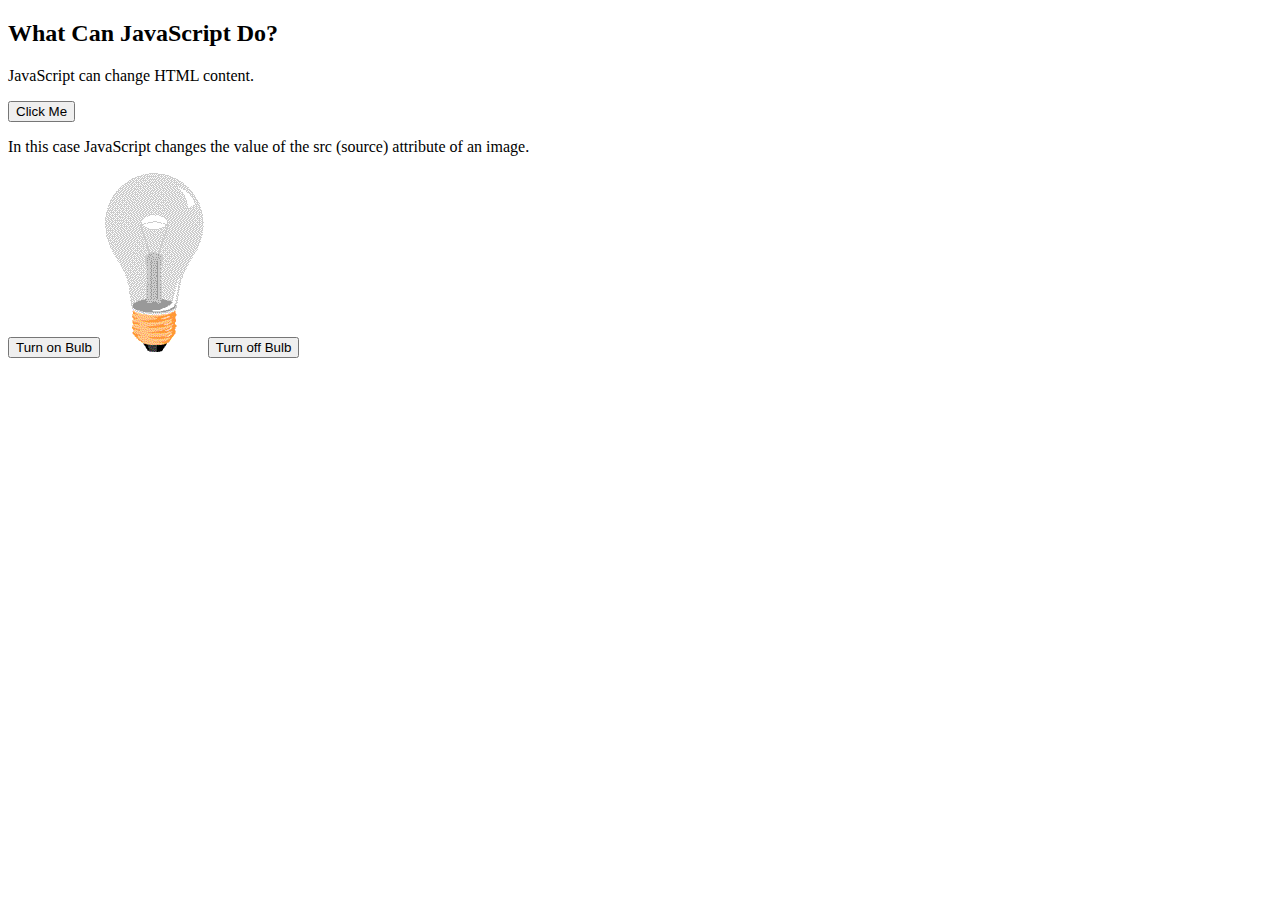
<file: index.html>
<!DOCTYPE html>
<html lang="en">

<head>
    <meta charset="UTF-8">
    <meta name="viewport" content="width=device-width, initial-scale=1.0">
    <title>JS Practice</title>
</head>

<body>
    <h2>What Can JavaScript Do?</h2>

    <p id="demo">JavaScript can change HTML content.</p>
    <button onclick='document.getElementById("demo").innerHTML="Hello JavaScript"'>Click Me</button>


    <p>In this case JavaScript changes the value of the src (source) attribute of an image.</p>

    
    <button onclick='document.getElementById("image1").src="./images/pic_bulbon.gif"'>Turn on Bulb</button>
    <img src="./images/pic_bulboff.gif" alt="bulb" id="image1">
    <button onclick='document.getElementById("image1").src="./images/pic_bulboff.gif"'>Turn off Bulb</button>
</body>

</html>
</file>
